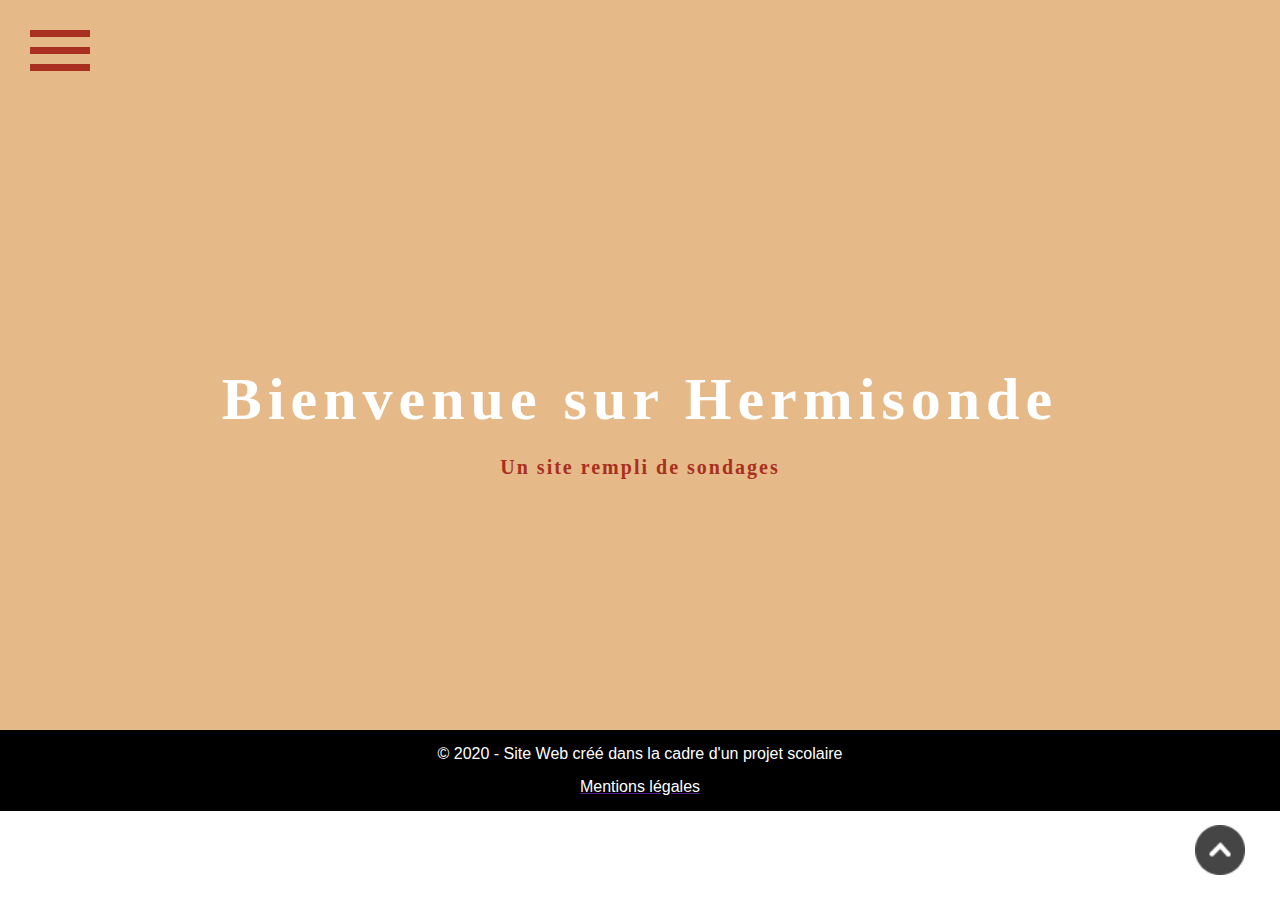
<file: projet fil rouge/index.html>
<!DOCTYPE html>
<html lang="fr">
<head>
    <meta charset="UTF-8">
    <meta name="Dona DENKEY DANDJEIN" content="Projet fil rouge">
    <title>Hermisonde</title>
    <link rel="stylesheet" href="css/style.css">
    <link rel="SHORTCUT ICON" href="img/favicon.ico">

</head>
<body>

    <body>

    <nav id="banniere">
        <img id="logo" src="img/letterh.png" alt="logomha">
        <div class="banniere2">
            <a class="active"  href="contact.html" >CONTACT</a>
            <a href="login.html" >SE CONNECTER</a>
            <a href ="classement.html" >CLASSEMENT</a>
            <a href ="sondage1.html" >SONDAGES</a>
            <a href ="index.html" >ACCUEIL</a>  
        </div>
    </nav>






    <div id="sidebar">
        <div class="toggle-btn" onclick="toggleSidebar()">
            <span></span>
            <span></span>
            <span></span>
        </div>


        <ul>
            <li><a href ="index.html" id="pres">ACCUEIL</a></li>
            <li><a href ="sondage1.html" id="izu">SONDAGES</a></li>
            <li><a href ="classement.html" id="izu">CLASSEMENT</a></li>
            <li><a href="login.html"  id="plus">SE CONNECTER</a></li>
            <li><a href ="contact.html" id="con">CONTACT</a></li>

        </ul>
    </div>

        <div class="conteneur">  

<div class="bienvenue">
    <h1>Bienvenue sur Hermisonde</h1>
    <h2>Un site rempli de sondages</h2>
</div>
            </div>

            <div id="scroll_to_top"> 
                <a href="#top"><img src="index/img/to_top.png" alt="Retourner en haut" /></a> 
            </div>


                <footer>
                       
                        <p id="blocnoir">© 2020 - Site Web
                            créé dans la cadre d'un projet scolaire</p>
                        <a id="mentions" target="_blank" href="" title="Mentions légales"><p>Mentions légales</p></a>
                    


                </footer>
            
        <script src="js/monscript.js"></script>
</body>
</html>
</file>
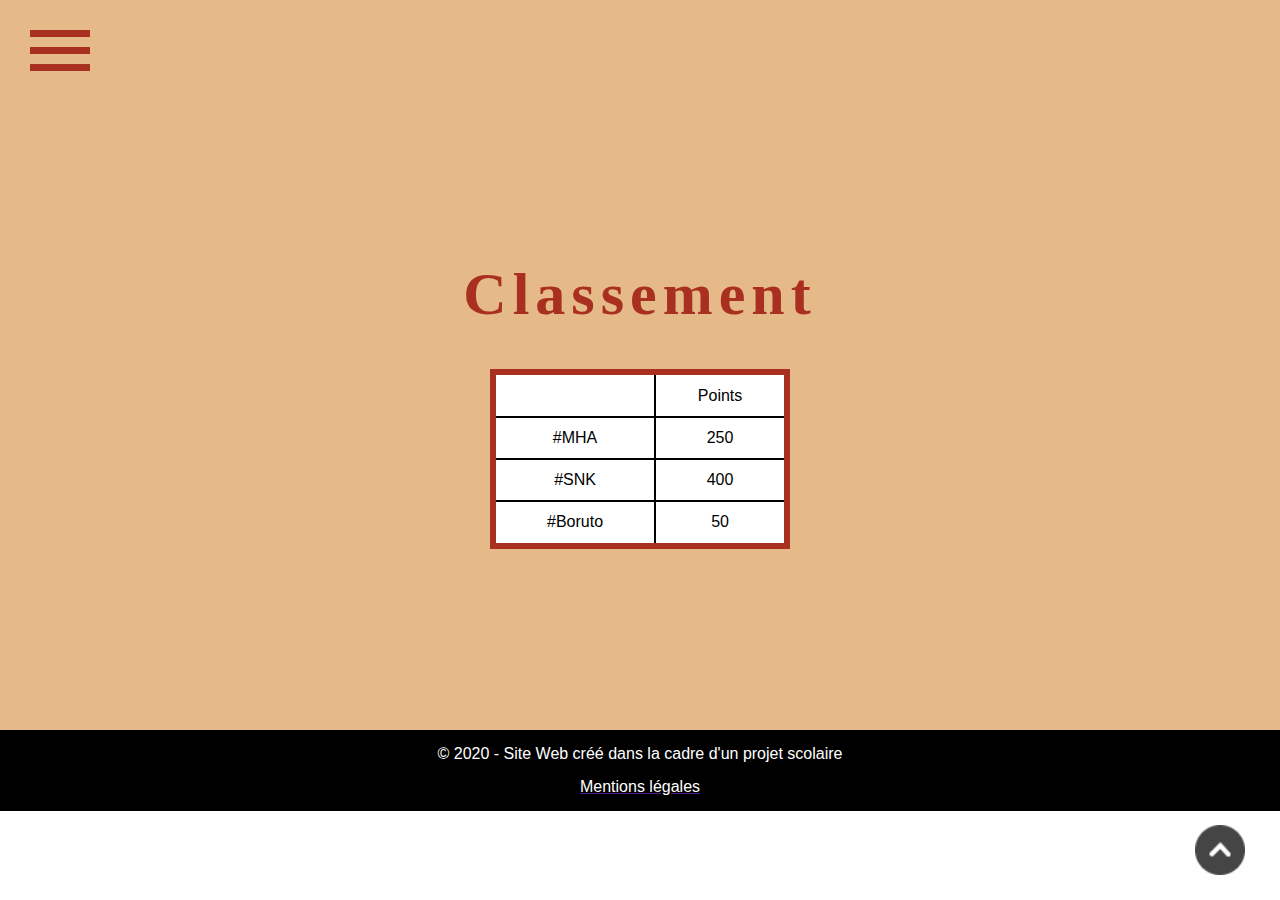
<file: projet fil rouge/classement.html>
<!DOCTYPE html>
<html lang="fr">
<head>
    <meta charset="UTF-8">
    <meta name="Dona DENKEY DANDJEIN" content="Projet fil rouge">
    <title>Hermisonde</title>
    <link rel="stylesheet" href="css/classement.css">
    <link rel="SHORTCUT ICON" href="img/favicon.ico">

</head>
<body>

    <body>

    <nav id="banniere">
        <img id="logo" src="img/letterh.png" alt="logomha">
        <div class="banniere2">
            <a class="active"  href="contact.html" >CONTACT</a>
                <a href="login.html" >SE CONNECTER</a>
                <a href ="classement.html" >CLASSEMENT</a>
                <a href ="sondage1.html" >SONDAGES</a>
                <a href ="index.html" >ACCUEIL</a>  
        </div>
    </nav>






    <div id="sidebar">
        <div class="toggle-btn" onclick="toggleSidebar()">
            <span></span>
            <span></span>
            <span></span>
        </div>


        <ul>
            <li><a href ="index.html" id="pres">ACCUEIL</a></li>
                <li><a href ="sondage1.html" id="izu">SONDAGES</a></li>
                <li><a href ="classement.html" id="izu">CLASSEMENT</a></li>
                <li><a href="login.html"  id="plus">SE CONNECTER</a></li>
                <li><a href ="contact.html" id="con">CONTACT</a></li>
    
        </ul>
    </div>

        <div class="conteneur">  

            <div class="classement">
                <h2>Classement</h2>
                <table>
                    <tr>
                        <td>&nbsp;</td>
                        <td>Points</td>
                    </tr>
                    <tr>
                        <td>#MHA</td>
                        <td>250</td>
                    </tr>
                    <tr>
                        <td>#SNK</td>
                        <td>400</td>
                    </tr>
                    <tr>
                        <td>#Boruto</td>
                        <td>50</td>
                    </tr>
                </table>
            </div>

        </div>

            <div id="scroll_to_top"> 
                <a href="#top"><img src="index/img/to_top.png" alt="Retourner en haut" /></a> 
            </div>


                <footer>
                       
                        <p id="blocnoir">© 2020 - Site Web
                            créé dans la cadre d'un projet scolaire</p>
                        <a id="mentions" target="_blank" href="" title="Mentions légales"><p>Mentions légales</p></a>
                    


                </footer>
            
        <script src="js/monscript.js"></script>
</body>
</html>
</file>
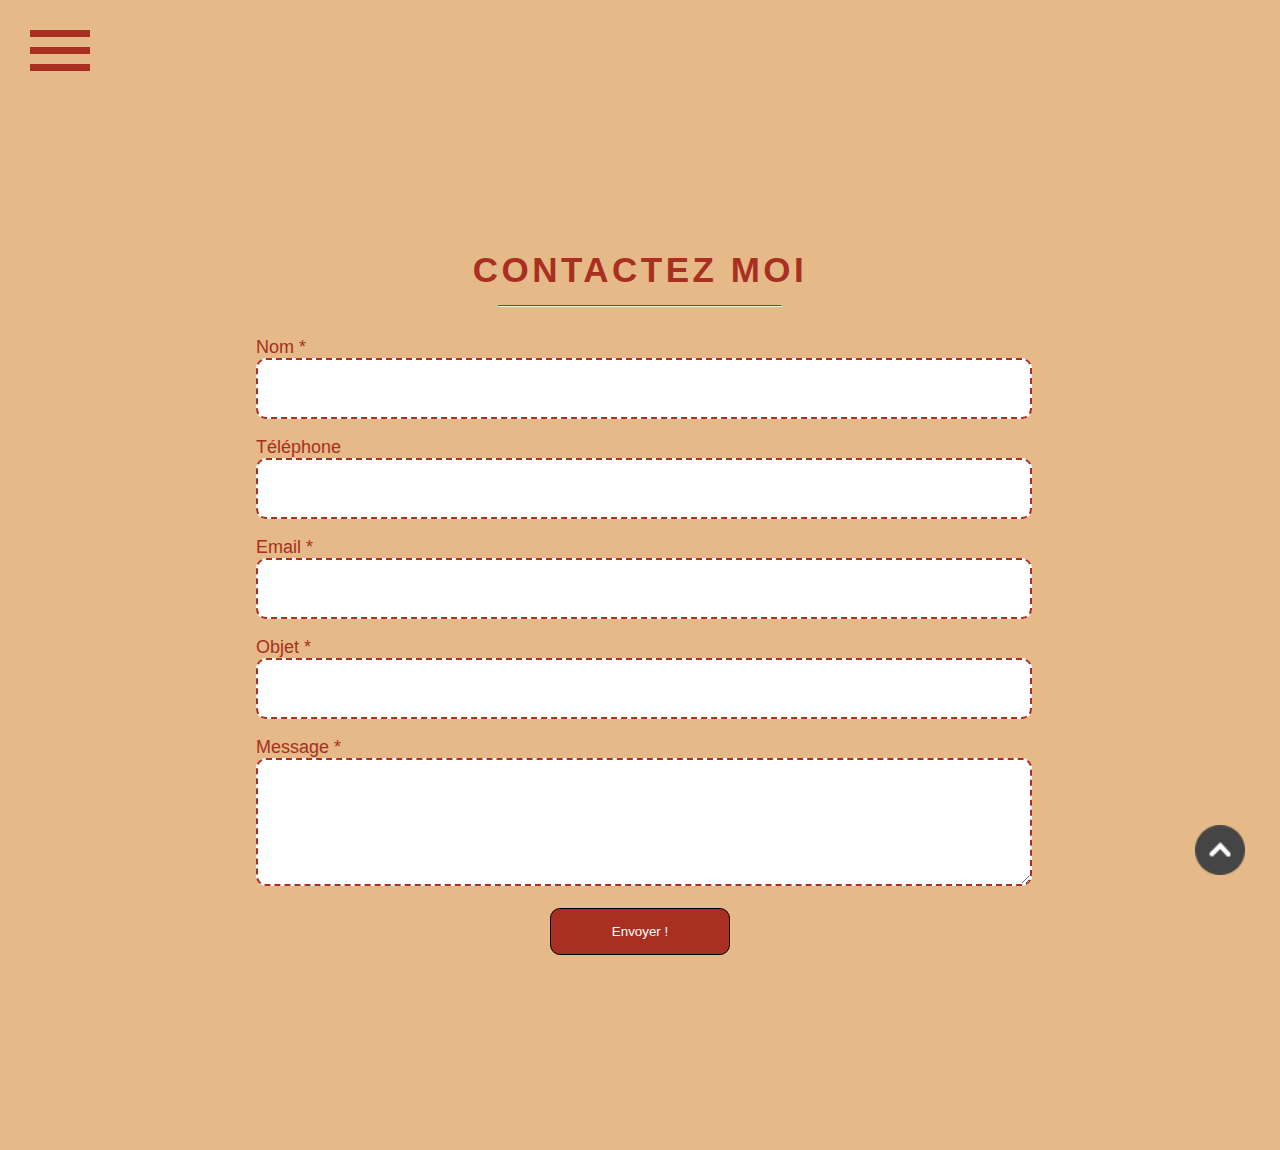
<file: projet fil rouge/contact.html>
<!DOCTYPE html>
<html lang="fr">
<head>
    <meta charset="UTF-8">
    <meta name="Dona DENKEY DANDJEIN" content="Projet fil rouge">
    <title>Hermisonde</title>
    <link rel="stylesheet" href="css/style.css">
    <link rel="SHORTCUT ICON" href="img/favicon.ico">

</head>
<body>

    <nav id="banniere">
        <img id="logo" src="img/letterh.png" alt="logomha">
        <div class="banniere2">
            <a class="active"  href="contact.html" >CONTACT</a>
            <a href="login.html" >SE CONNECTER</a>
            <a href ="classement.html" >CLASSEMENT</a>
            <a href ="sondage1.html" >SONDAGES</a>
            <a href ="index.html" >ACCUEIL</a>  
        </div>
    </nav>






    <div id="sidebar">
        <div class="toggle-btn" onclick="toggleSidebar()">
            <span></span>
            <span></span>
            <span></span>
        </div>


        <ul>
            <li><a href ="index.html" id="pres">ACCUEIL</a></li>
            <li><a href ="sondage1.html" id="izu">SONDAGES</a></li>
            <li><a href ="classement.html" id="izu">CLASSEMENT</a></li>
            <li><a href="login.html"  id="plus">SE CONNECTER</a></li>
            <li><a href ="contact.html" id="con">CONTACT</a></li>

        </ul>
    </div>

        <div class="conteneur2"> 

            <div id="scroll_to_top"> 
                <a href="#top"><img src="index/img/to_top.png" alt="Retourner en haut" /></a> 
            </div>




            <div class="contact" >
                <div id="contactez">				
                    <h2 id="me" >CONTACTEZ MOI</h2>
                    <hr/>

                    <div class="formulaire">

                        <form method="post">
                            <label id="nom">Nom *</label>
                            <br>
                            <input type="text" name="nom" id="name" required>

                            <br><br>

                            <label for="tel">Téléphone</label>
                            <br>
                            <input type="tel" name="tel" id="tel">

                            <br><br>

                            <label for="email">Email *</label>
                            <br>
                            <input type="email" name="email" id="email" required>

                            <br><br>

                            <label for="objet">Objet *</label>
                            <br>
                            <input type="text" name="objet" id="objet" required>

                            <br><br>

                            <label id="mess">Message *</label>
                            <br>
                            <textarea class="input2" name="mess" id="Message" required></textarea>

                            <br><br>

                            <button type="submit" id="bouton">Envoyer !</button>


                        </form>

                    </div>
                </div>
            </div>
        </div>
            
        <script src="js/monscript.js"></script>
</body>
</html>
</file>
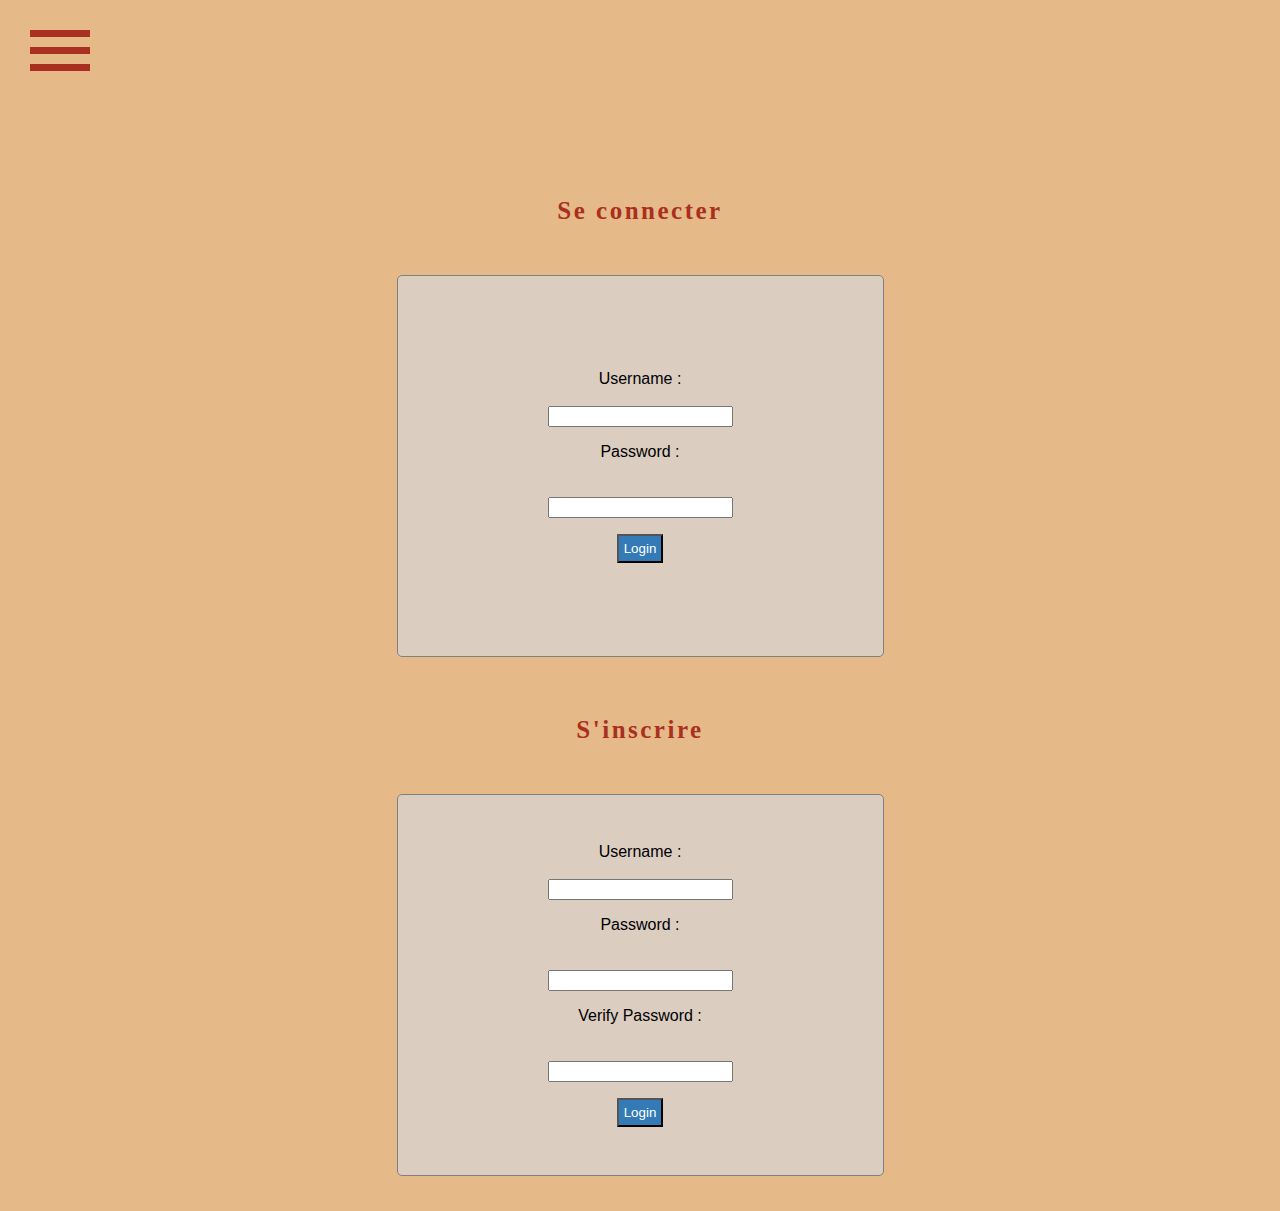
<file: projet fil rouge/login.html>
<!DOCTYPE html>
<html>
    <head>
        <title>Administration</title>
        <link rel="stylesheet" type="text/css" href="css/loginstyle.css">
        <link rel="SHORTCUT ICON" href="img/favicon.ico">

    </head>
    <body>

        <nav id="banniere">
            <img id="logo" src="img/letterh.png" alt="logomha">
            <div class="banniere2">
                <a class="active"  href="contact.html" >CONTACT</a>
                <a href="login.html" >SE CONNECTER</a>
                <a href ="classement.html" >CLASSEMENT</a>
                <a href ="sondage1.html" >SONDAGES</a>
                <a href ="index.html" >ACCUEIL</a>  
            </div>
        </nav>
    
    
    
    
    
    
        <div id="sidebar">
            <div class="toggle-btn" onclick="toggleSidebar()">
                <span></span>
                <span></span>
                <span></span>
            </div>
    
    
            <ul>
                <li><a href ="index.html" id="pres">ACCUEIL</a></li>
                <li><a href ="sondage1.html" id="izu">SONDAGES</a></li>
                <li><a href ="classement.html" id="izu">CLASSEMENT</a></li>
                <li><a href="login.html"  id="plus">SE CONNECTER</a></li>
                <li><a href ="contact.html" id="con">CONTACT</a></li>
    
            </ul>
        </div>

        <div class="grosbloc">
            <div class="part1">
        <div class="connecter">
            <h2>Se connecter</h2>
        </div>
        <div id="frm">
            <form action="" method="POST">
                <p class="input">
                    <label for="">Username :</label>
                    <br>
                    <input type="text" id="user" name="user">
                </p>


                <p class="input">
                    <label for="">Password :</label>
                    <br><br>
                    <input type="password" id="pass" name="pass">
                </p>


                <p>
                    <input type="submit" id="btn" value="Login">
                </p>
            </form>

        </div>
    </div>
        <p class="bordure_verticale"></p>
        <div class="part2">
        <div class="inscrire">
            <h2>S'inscrire</h2>
        </div>
        <div id="frm2">
            <form action="" method="POST">
                <p class="input">
                    <label for="">Username :</label>
                    <br>
                    <input type="text" id="user" name="user">
                </p>


                <p class="input">
                    <label for="">Password :</label>
                    <br><br>
                    <input type="password" id="pass" name="pass">
                </p>

                <p class="input">
                    <label for="">Verify Password :</label>
                    <br><br>
                    <input type="password" id="pass" name="pass">
                </p>

                <p>
                    <input type="submit" id="btn" value="Login">
                </p>
            </form>

        </div>
    </div>
    </div>
        <script src="js/monscript.js"></script>
    </body>
</html>
</file>
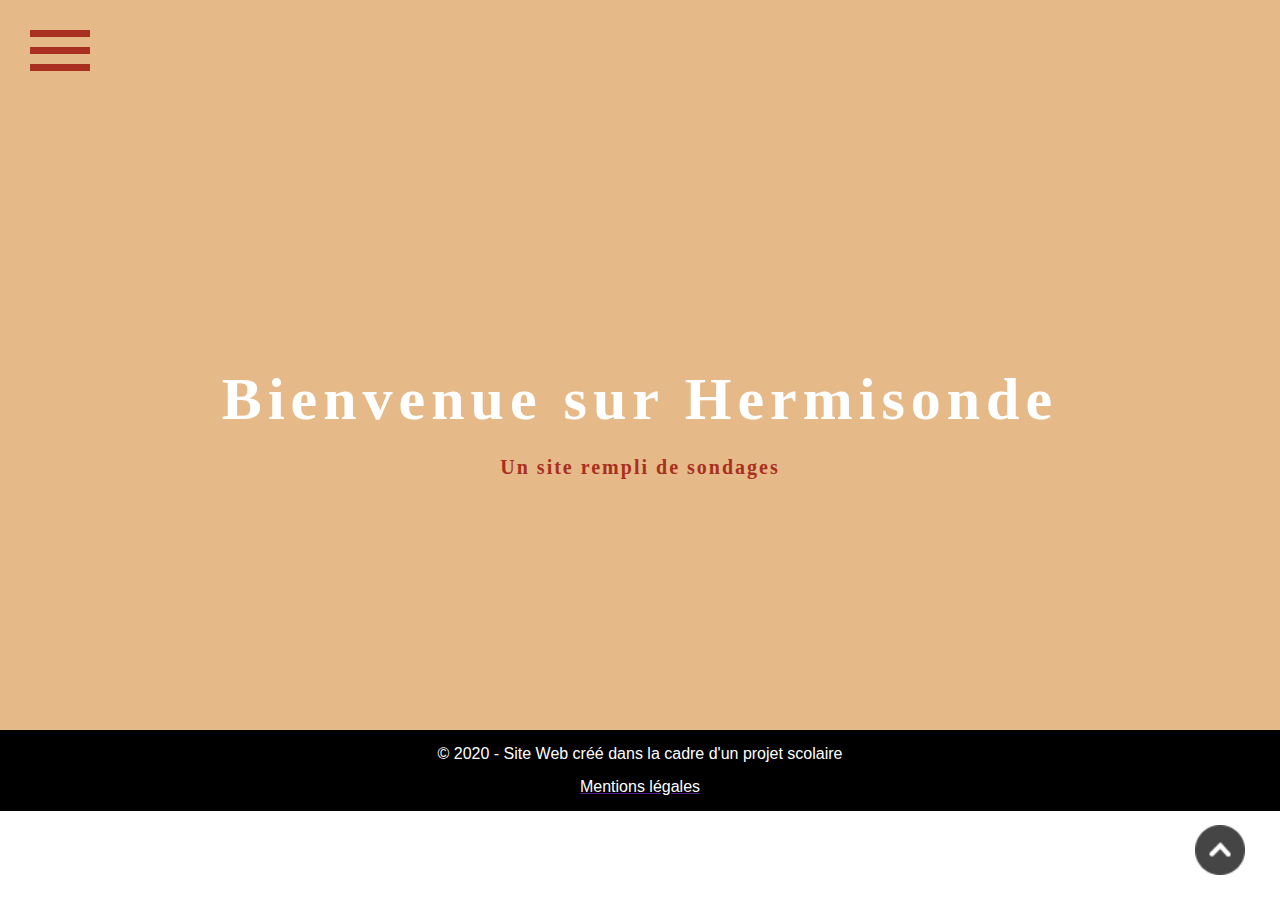
<file: projet fil rouge/sondage1.html>
<!DOCTYPE html>
<html lang="fr">
<head>
    <meta charset="UTF-8">
    <meta name="Dona DENKEY DANDJEIN" content="Projet fil rouge">
    <title>Hermisonde</title>
    <link rel="stylesheet" href="css/style.css">
    <link rel="SHORTCUT ICON" href="img/favicon.ico">

</head>
<body>

    <body>

    <nav id="banniere">
        <img id="logo" src="img/letterh.png" alt="logomha">
        <div class="banniere2">
            <a class="active"  href="contact.html" >CONTACT</a>
            <a href="login.html" >SE CONNECTER</a>
            <a href ="classement.html" >CLASSEMENT</a>
            <a href ="sondage1.html" >SONDAGES</a>
            <a href ="index.html" >ACCUEIL</a>  
        </div>
    </nav>






    <div id="sidebar">
        <div class="toggle-btn" onclick="toggleSidebar()">
            <span></span>
            <span></span>
            <span></span>
        </div>


        <ul>
            <li><a href ="#" id="pres">ACCUEIL</a></li>
            <li><a href ="sondage1.html" id="izu">SONDAGES</a></li>
            <li><a href ="classement.html" id="izu">CLASSEMENT</a></li>
            <li><a href="login.html"  id="plus">SE CONNECTER</a></li>
            <li><a href ="contact.html" id="con">CONTACT</a></li>

        </ul>
    </div>

        <div class="conteneur">  

<div class="bienvenue">
    <h1>Bienvenue sur Hermisonde</h1>
    <h2>Un site rempli de sondages</h2>
</div>
            </div>

            <div id="scroll_to_top"> 
                <a href="#top"><img src="index/img/to_top.png" alt="Retourner en haut" /></a> 
            </div>


                <footer>
                       
                        <p id="blocnoir">© 2020 - Site Web
                            créé dans la cadre d'un projet scolaire</p>
                        <a id="mentions" target="_blank" href="" title="Mentions légales"><p>Mentions légales</p></a>
                    


                </footer>
            
        <script src="js/monscript.js"></script>
</body>
</html>
</file>
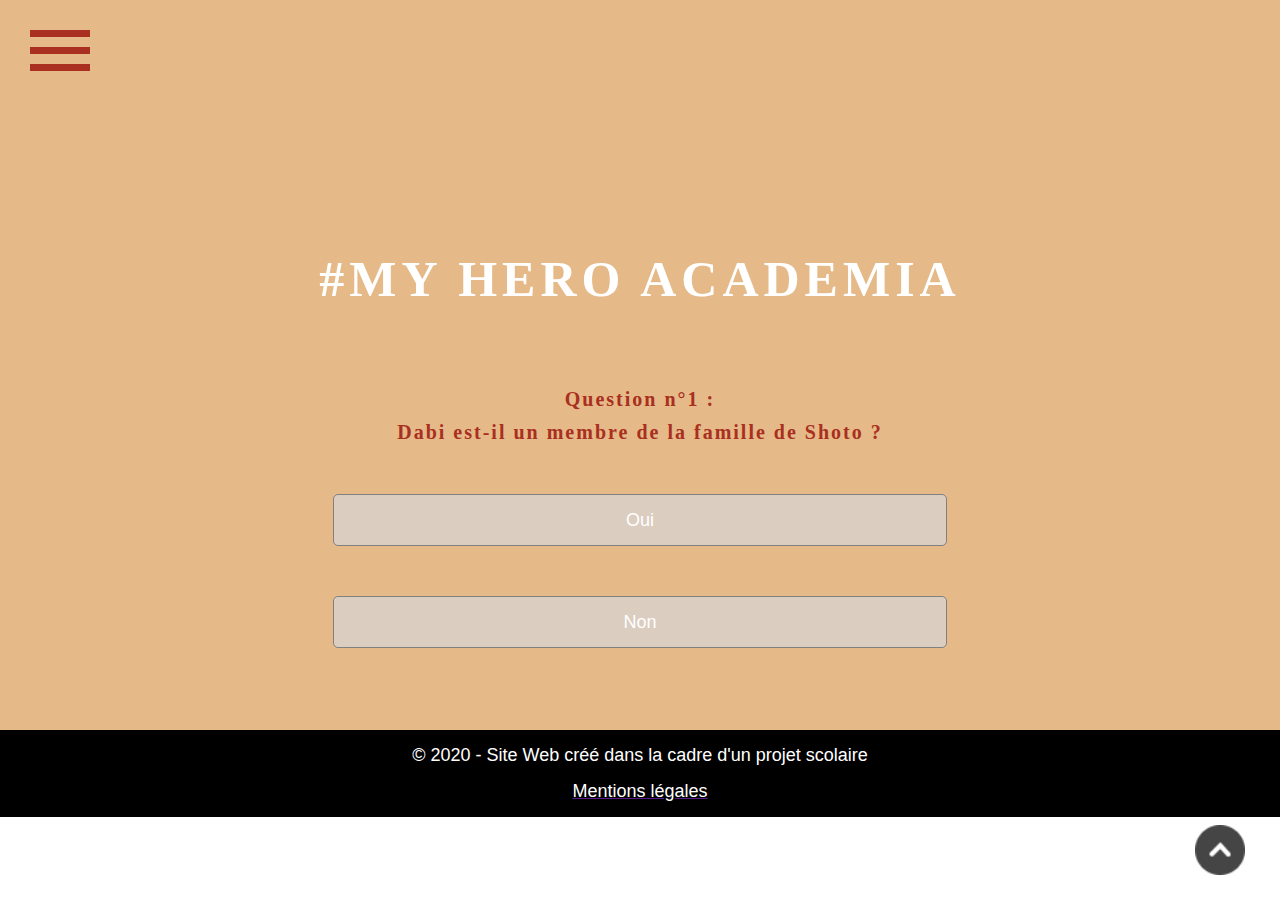
<file: projet fil rouge/sondagemha.html>
<!DOCTYPE html>
<html lang="fr">
<head>
    <meta charset="UTF-8">
    <meta name="Dona DENKEY DANDJEIN" content="Projet fil rouge">
    <title>Hermisonde</title>
    <link rel="stylesheet" href="css/sondagemha.css">
    <link rel="SHORTCUT ICON" href="img/favicon.ico">

</head>
<body>

    <body>

    <nav id="banniere">
        <img id="logo" src="img/letterh.png" alt="logomha">
        <div class="banniere2">
            <a class="active"  href="contact.html" >CONTACT</a>
            <a href="login.html" >SE CONNECTER</a>
            <a href ="classement.html" >CLASSEMENT</a>
            <a href ="sondage1.html" >SONDAGES</a>
            <a href ="index.html" >ACCUEIL</a>  
        </div>
    </nav>






    <div id="sidebar">
        <div class="toggle-btn" onclick="toggleSidebar()">
            <span></span>
            <span></span>
            <span></span>
        </div>


        <ul>
            <li><a href ="index.html" id="pres">ACCUEIL</a></li>
            <li><a href ="sondage1.html" id="izu">SONDAGES</a></li>
            <li><a href ="classement.html" id="izu">CLASSEMENT</a></li>
            <li><a href="login.html"  id="plus">SE CONNECTER</a></li>
            <li><a href ="contact.html" id="con">CONTACT</a></li>

        </ul>
    </div>

        <div class="conteneur">  

<div class="bloc">
    <h1>#MY HERO ACADEMIA</h1>
    <h2>Question n°1 :</h2>
    <h2>Dabi est-il un membre de la famille de Shoto ?</h2>

    <div id="vote1"><p>Oui</p></div>
    <div id="vote2"><p>Non</p></div>
</div>
        </div>

            <div id="scroll_to_top"> 
                <a href="#top"><img src="index/img/to_top.png" alt="Retourner en haut" /></a> 
            </div>


                <footer>
                       
                        <p id="blocnoir">© 2020 - Site Web
                            créé dans la cadre d'un projet scolaire</p>
                        <a id="mentions" target="_blank" href="" title="Mentions légales"><p>Mentions légales</p></a>
                    


                </footer>
            
        <script src="js/monscript.js"></script>
</body>
</html>
</file>
<file: projet fil rouge/css/style.css>
*{
    font-family: 'Lucida Sans Unicode', 'Lucida Grande', sans-serif;
    margin: 0;
    
}

.conteneur{
    background-color: #E5BA88;
    height: 730px;
    margin-bottom: 0;}

.conteneur2{
    background-color: #E5BA88;
    height: 500px;
    padding: 50px 0 600px;}

header{
    height: 120px;
    width: 100%;
    position: fixed;
    top: 0;
    left: 0;
    z-index: 2;}


#banniere {
    background-color: transparent;
    overflow: hidden;
    padding: 60px 0 20px;
    transition: 0.4s; 
    position: fixed; 
    width: 100%;
    top: 0;
}
.banniere2 a{
    color: white;
    text-decoration: none;
    cursor: pointer;
    transition: ease 0.3s;
    float: right;
    padding: 15px;
    margin: 0 32px;
    text-decoration: none;
    overflow: hidden;
    text-align: center;
    font-size: 18px;
    line-height: 25px;
    border-radius: 4px;
    font-weight: normal;
}

#logo{
    position: absolute;
    top:10px;
    left: 40px;
    margin-top: 15px;
    width: 100px;}




.banniere2 a:hover {
    background-color: #A92F20;
    color: black;
}

.banniere2 a.active {
    background-color: black;
    font-weight: bold;
    color: white;
    margin-right: 30px;
}

.banniere2 {
    float: right;
}

@media screen and (max-width: 580px) {
    #banniere {
        padding: 20px 10px; 
    }
    .banniere2 a {
        float: none;
        display: block;
        text-align: left;
    }
    .banniere2 {
        float: none;
    }
}

@media screen and (max-width: 1428px) {
    #banniere{
        display: none;}

    #sidebar{
        display: block;
    }

}



#sidebar{
    position: fixed;
    width: 300px;
    height:100%;
    background-color: black;
    left: -300px;
    transition: all 500ms linear;
}

#sidebar.active{
    left: 0px;
}

#sidebar ul li a{
    color: #A92F20;
    display: block;
    text-decoration: none;
    font-size: 18px;
    text-align: center;
    list-style-image: none;
    padding: 18px 0;
}

#sidebar ul li {
    list-style: none;
    padding: 5px 5px 5px 0.5em;
    margin: 50px 5px 15px 0.5em;
}


#sidebar ul {
    padding-left:0px;
}

#sidebar ul li a:hover {
    background-color:black;
    color: white;
    font-size: 22px;
}

#sidebar .toggle-btn{
    position: absolute;
    left: 330px;
    top: 20px;
}

#sidebar .toggle-btn span{
    display: block;
    width: 60px;
    height: 7px;
    background-color: #A92F20;
    margin: 10px 0px;
}  

@media screen and (min-width: 1428px) {
    #banniere{
        display: block;}

    #sidebar{
        display: none;
    }
}
div .bienvenue{
    padding-top: 365px;
}
div .bienvenue h1 {
    color: white;
    font-size: 60px;
    text-align: center;
    letter-spacing: 0.1em;
    font-weight: bold;
    font-family: 'Lobster';}

    div .bienvenue h2 {
        color:#A92F20;
        font-size: 20px;
        text-align: center;
        letter-spacing: 0.1em;
        font-weight: bold;
        font-family: 'Lobster';
        margin-top: 22px;}

        div .classement{
            padding-top: 365px;
        }

        div .classement h2 {
            color: white;
            font-size: 60px;
            text-align: center;
            letter-spacing: 0.1em;
            font-weight: bold;
            font-family: 'Lobster';}

            div .classement table{
                background-color: white;
            }

            div .classement table tr{
                column-span: black;
            }

div .contact {
    margin: 200px 0 0;}

div .contact h2 {
    color: #A92F20;
    font-size: 35px;
    margin: 40px 0 0 0;
    text-align: center;
    letter-spacing: 0.1em;
    font-weight: bold;}

    div .contact hr{
        border-top: 1.6px solid #A92F20;
        margin: auto;
        margin-top: 15px;
        align-items: center;
        width: 22%;
    }
    
    
    div.formulaire{
        float: both;
        margin: 30px auto 30px;
        height: 350px; }
    
    label{
        color: #A92F20;
        font-size: 18px;
        margin-left: 20%;}
    
    input{
        border: 2px dashed #A92F20;
        height: 55px;
        width: 60%;
        border-radius: 10px;
        margin-left: 20%;}
    
    textarea{
        border: 2px dashed #A92F20;
        height: 55px;
        width: 60%;
        border-radius: 10px;
        margin-left: 20%;}
    
    .input2{
        border: 2px dashed #A92F20;
        height: 120px;
        width: 60%;
        border-radius: 10px;}
    
    
    
    button{
        border: 1px solid black;
        text-align: center;
        width: 180px;
        position: static;
        border-radius: 10px;
        background-color: #A92F20;
        display: block;
        margin-left: auto;
        margin-right: auto;
        padding: 15px 0;
        color: white;
    }
    
    
    button:hover {
        color: black;
        background-color: #ddd;
    }


footer p{
    margin: 15px 0;
    align-content: center;
    text-align: center;
    color:white;
}

#blocnoir{
    margin: 0;
    padding: 15px 0 ;
    background-color: black;
}
#mentions p{
    padding-bottom: 15px;
    margin: 0;
    background-color: black;
}

#scroll_to_top { 
    position: fixed; 
    width: 25px; 
    height: 25px; 
    bottom: 50px; 
    right: 60px;
    z-index: 2;
} 
#scroll_to_top img { 
    width: 50px; 
}
</file>
<file: projet fil rouge/css/classement.css>
*{
    font-family: 'Lucida Sans Unicode', 'Lucida Grande', sans-serif;
    margin: 0;
    
}

.conteneur{
    background-color: #E5BA88;
    height: 730px;
    margin-bottom: 0;}

header{
    height: 120px;
    width: 100%;
    position: fixed;
    top: 0;
    left: 0;
    z-index: 2;}


#banniere {
    background-color: transparent;
    overflow: hidden;
    padding: 60px 0 20px;
    transition: 0.4s; 
    position: fixed; 
    width: 100%;
    top: 0;
}
.banniere2 a{
    color: white;
    text-decoration: none;
    cursor: pointer;
    transition: ease 0.3s;
    float: right;
    padding: 15px;
    margin: 0 32px;
    text-decoration: none;
    overflow: hidden;
    text-align: center;
    font-size: 18px;
    line-height: 25px;
    border-radius: 4px;
    font-weight: normal;
}

#logo{
    position: absolute;
    top:10px;
    left: 40px;
    margin-top: 15px;
    width: 100px;}




.banniere2 a:hover {
    background-color: #A92F20;
    color: black;
}

.banniere2 a.active {
    background-color: black;
    font-weight: bold;
    color: white;
    margin-right: 30px;
}

.banniere2 {
    float: right;
}

@media screen and (max-width: 580px) {
    #banniere {
        padding: 20px 10px; 
    }
    .banniere2 a {
        float: none;
        display: block;
        text-align: left;
    }
    .banniere2 {
        float: none;
    }
}

@media screen and (max-width: 1428px) {
    #banniere{
        display: none;}

    #sidebar{
        display: block;
    }

}



#sidebar{
    position: fixed;
    width: 300px;
    height:100%;
    background-color: black;
    left: -300px;
    transition: all 500ms linear;
}

#sidebar.active{
    left: 0px;
}

#sidebar ul li a{
    color: #A92F20;
    display: block;
    text-decoration: none;
    font-size: 18px;
    text-align: center;
    list-style-image: none;
    padding: 18px 0;
}

#sidebar ul li {
    list-style: none;
    padding: 5px 5px 5px 0.5em;
    margin: 50px 5px 15px 0.5em;
}


#sidebar ul {
    padding-left:0px;
}

#sidebar ul li a:hover {
    background-color:black;
    color: white;
    font-size: 22px;
}

#sidebar .toggle-btn{
    position: absolute;
    left: 330px;
    top: 20px;
}

#sidebar .toggle-btn span{
    display: block;
    width: 60px;
    height: 7px;
    background-color: #A92F20;
    margin: 10px 0px;
}  

@media screen and (min-width: 1428px) {
    #banniere{
        display: block;}

    #sidebar{
        display: none;
    }
}

        div .classement{
            padding-top: 260px;
        }

        div .classement h2 {
            color: white;
            font-size: 60px;
            text-align: center;
            letter-spacing: 0.1em;
            font-weight: bold;
            font-family: 'Lobster';}


            div .classement table{
                background-color: white;
                border: 6px solid #A92F20;
                border-collapse: collapse;
                width: 500px;
                height: 180px;
                margin: 40px auto 0;
            }

            div .classement table tr{
                margin: 20px 200px 0;
                
            }

            div .classement table td{
                text-align: center;
                border: 2px solid black;
                
            }

            @media screen and (max-width: 1366px) {
                div .classement table{
                    width: 300px;
                }
    
                div .classement table tr{
                    margin: 20px 200px 0;
                    
                }

                div .classement h2 {
                    color: #A92F20;}
            
            }

footer p{
    margin: 15px 0;
    align-content: center;
    text-align: center;
    color:white;
}

#blocnoir{
    margin: 0;
    padding: 15px 0 ;
    background-color: black;
}
#mentions p{
    padding-bottom: 15px;
    margin: 0;
    background-color: black;
}

#scroll_to_top { 
    position: fixed; 
    width: 25px; 
    height: 25px; 
    bottom: 50px; 
    right: 60px;
    z-index: 2;
} 
#scroll_to_top img { 
    width: 50px; 
}
</file>
<file: projet fil rouge/css/loginstyle.css>
body{
    font-family: 'Lucida Sans Unicode', 'Lucida Grande', sans-serif;
    font-size: 16px;
    background-color: #E5BA88;
    margin: 0;
}


header{
    height: 120px;
    width: 100%;
    position: fixed;
    top: 0;
    left: 0;
    z-index: 2;}


#banniere {
    background-color: transparent;
    overflow: hidden;
    padding: 60px 0 20px;
    transition: 0.4s; 
    position: fixed; 
    width: 100%;
    top: 0;
}
.banniere2 a{
    color: white;
    text-decoration: none;
    cursor: pointer;
    transition: ease 0.3s;
    float: right;
    padding: 15px;
    margin: 0 32px;
    text-decoration: none;
    overflow: hidden;
    text-align: center;
    font-size: 18px;
    line-height: 25px;
    border-radius: 4px;
    font-weight: normal;
}

#logo{
    position: absolute;
    top:10px;
    left: 40px;
    margin-top: 15px;
    width: 100px;}




.banniere2 a:hover {
    background-color: #A92F20;
    color: black;
}

.banniere2 a.active {
    background-color: black;
    font-weight: bold;
    color: white;
    margin-right: 30px;
}

.banniere2 {
    float: right;
}

@media screen and (max-width: 580px) {
    #banniere {
        padding: 20px 10px; 
    }
    .banniere2 a {
        float: none;
        display: block;
        text-align: left;
    }
    .banniere2 {
        float: none;
    }
}

@media screen and (max-width: 1366px) {
    #banniere{
        display: none;}

    #sidebar{
        display: block;
    }

}



#sidebar{
    position: fixed;
    width: 300px;
    height:100%;
    background-color: black;
    left: -300px;
    transition: all 500ms linear;
    top: 0;
}

#sidebar.active{
    left: 0px;
}

#sidebar ul li a{
    color: #A92F20;
    display: block;
    text-decoration: none;
    font-size: 18px;
    text-align: center;
    list-style-image: none;
    padding: 18px 0;
}

#sidebar ul li {
    list-style: none;
    padding: 5px 5px 5px 0.5em;
    margin: 50px 5px 15px 0.5em;
}


#sidebar ul {
    padding-left:0px;
}

#sidebar ul li a:hover {
    background-color:black;
    color: white;
    font-size: 22px;
}

#sidebar .toggle-btn{
    position: absolute;
    left: 330px;
    top: 20px;
}

#sidebar .toggle-btn span{
    display: block;
    width: 60px;
    height: 7px;
    background-color: #A92F20;
    margin: 10px 0px;
}  

@media screen and (min-width: 1366px) {
    #banniere{
        display: block;}

    #sidebar{
        display: none;
    }
}

#scroll_to_top { 
    position: fixed; 
    width: 25px; 
    height: 25px; 
    bottom: 50px; 
    right: 60px;
    z-index: 2;
} 
#scroll_to_top img { 
    width: 50px; 
}

.connecter{
    padding-top: 5px;
}

    .connecter h2 {
        color:#A92F20;
        font-size: 25px;
        text-align: center;
        letter-spacing: 0.1em;
        font-weight: bold;
        font-family: 'Lobster';
        margin-top: 22px;}

        .inscrire{
            padding-top: 5px;
        }
        
            .inscrire h2 {
                color:#A92F20;
                font-size: 25px;
                text-align: center;
                letter-spacing: 0.1em;
                font-weight: bold;
                font-family: 'Lobster';
                margin-top: 22px;}



.grosbloc{
    display: flex;
    margin: 170px auto 0;
}

.part1{
    margin: 0 auto;
}

.part2{
    margin: 0 auto;
}

#frm{
    border: 1px solid gray ;
    max-width: 40%;
    border-radius: 5px;
    margin: 50px auto 0 ;
    background-color: rgba(215, 214, 216, 0.7) ;
    padding: 0 150px;
    height: 380px;
    display: flex;
    align-items: center;
}

#frm2{
    border: 1px solid gray ;
    max-width: 40%;
    border-radius: 5px;
    margin: 50px auto 0 ;
    background-color: rgba(215, 214, 216, 0.7) ;
    padding: 0 150px;
    height: 380px;
    display: flex;
    align-items: center;
}


.input label{
    text-align: center;
    margin: auto;
    display: block;
}

input{
    margin-left: auto;
    margin-right: auto;
    display: block;
}

#btn{
    color: #fff;
    background: #337ab7;
    padding: 5px;
    margin-left: auto;
    margin-right: auto;
    display: block;
}

@media screen and (max-width: 1366px) {
    .grosbloc{
        display: flex;
        margin: 170px auto 35px;
        flex-direction: column;
    }

}
</file>
<file: projet fil rouge/css/sondagemha.css>
*{
    font-family: 'Lucida Sans Unicode', 'Lucida Grande', sans-serif;
    margin: 0;
    
}

.conteneur{
    background-color: #E5BA88;
    height: 730px;
    margin-bottom: 0;
    top: 0;}


header{
    height: 120px;
    width: 100%;
    position: fixed;
    top: 0;
    left: 0;
    z-index: 2;}


#banniere {
    background-color: transparent;
    overflow: hidden;
    padding: 60px 0 20px;
    transition: 0.4s; 
    position: fixed; 
    width: 100%;
    top: 0;
}
.banniere2 a{
    color: white;
    text-decoration: none;
    cursor: pointer;
    transition: ease 0.3s;
    float: right;
    padding: 15px;
    margin: 0 32px;
    text-decoration: none;
    overflow: hidden;
    text-align: center;
    font-size: 18px;
    line-height: 25px;
    border-radius: 4px;
    font-weight: normal;
}

#logo{
    position: absolute;
    top:10px;
    left: 40px;
    margin-top: 15px;
    width: 100px;}




.banniere2 a:hover {
    background-color: #A92F20;
    color: black;
}

.banniere2 a.active {
    background-color: black;
    font-weight: bold;
    color: white;
    margin-right: 30px;
}

.banniere2 {
    float: right;
}

@media screen and (max-width: 580px) {
    #banniere {
        padding: 20px 10px; 
    }
    .banniere2 a {
        float: none;
        display: block;
        text-align: left;
    }
    .banniere2 {
        float: none;
    }
}

@media screen and (max-width: 1428px) {
    #banniere{
        display: none;}

    #sidebar{
        display: block;
    }

}



#sidebar{
    position: fixed;
    width: 300px;
    height:100%;
    background-color: black;
    left: -300px;
    transition: all 500ms linear;
}

#sidebar.active{
    left: 0px;
}

#sidebar ul li a{
    color: #A92F20;
    display: block;
    text-decoration: none;
    font-size: 18px;
    text-align: center;
    list-style-image: none;
    padding: 18px 0;
}

#sidebar ul li {
    list-style: none;
    padding: 5px 5px 5px 0.5em;
    margin: 50px 5px 15px 0.5em;
}


#sidebar ul {
    padding-left:0px;
}

#sidebar ul li a:hover {
    background-color:black;
    color: white;
    font-size: 22px;
}

#sidebar .toggle-btn{
    position: absolute;
    left: 330px;
    top: 20px;
}

#sidebar .toggle-btn span{
    display: block;
    width: 60px;
    height: 7px;
    background-color: #A92F20;
    margin: 10px 0px;
}  

@media screen and (min-width: 1428px) {
    #banniere{
        display: block;}

    #sidebar{
        display: none;
    }
}
.bloc{
    padding-top: 250px;
    
}

.bloc h1 {
    color: white;
    font-size: 50px;
    text-align: center;
    letter-spacing: 0.1em;
    font-weight: bold;
    font-family: 'Lobster';
    margin-bottom: 80px;}
    

.bloc h2 {
    color:#A92F20;
    font-size: 20px;
    text-align: center;
    letter-spacing: 0.1em;
    font-weight: bold;
    font-family: 'Lobster';
    margin-top: 10px;}


    #vote1{
        border: 1px solid gray ;
        max-width: 40%;
        border-radius: 5px;
        margin: 50px auto 0 ;
        background-color: rgba(215, 214, 216, 0.7) ;
        padding: 0 50px;
        height: 50px;
        display: flex;
        align-items: center;
    }

    #vote2{
        border: 1px solid gray ;
        max-width: 40%;
        border-radius: 5px;
        margin: 50px auto 0 ;
        background-color: rgba(215, 214, 216, 0.7) ;
        padding: 0 50px;
        height: 50px;
        display: flex;
        align-items: center;
    }
p{
    text-align: center;
    margin: 0 auto;
    color: white;
    font-size: 18px;
}

#vote1:hover{
    background-color: tomato;
    }

#vote2:hover{
background-color: tomato;
}

footer p{
    margin: 15px 0;
    align-content: center;
    text-align: center;
    color:white;
}

#blocnoir{
    margin: 0;
    padding: 15px 0 ;
    background-color: black;
}
#mentions p{
    padding-bottom: 15px;
    margin: 0;
    background-color: black;
}

#scroll_to_top { 
    position: fixed; 
    width: 25px; 
    height: 25px; 
    bottom: 50px; 
    right: 60px;
    z-index: 2;
} 
#scroll_to_top img { 
    width: 50px; 
}
</file>
